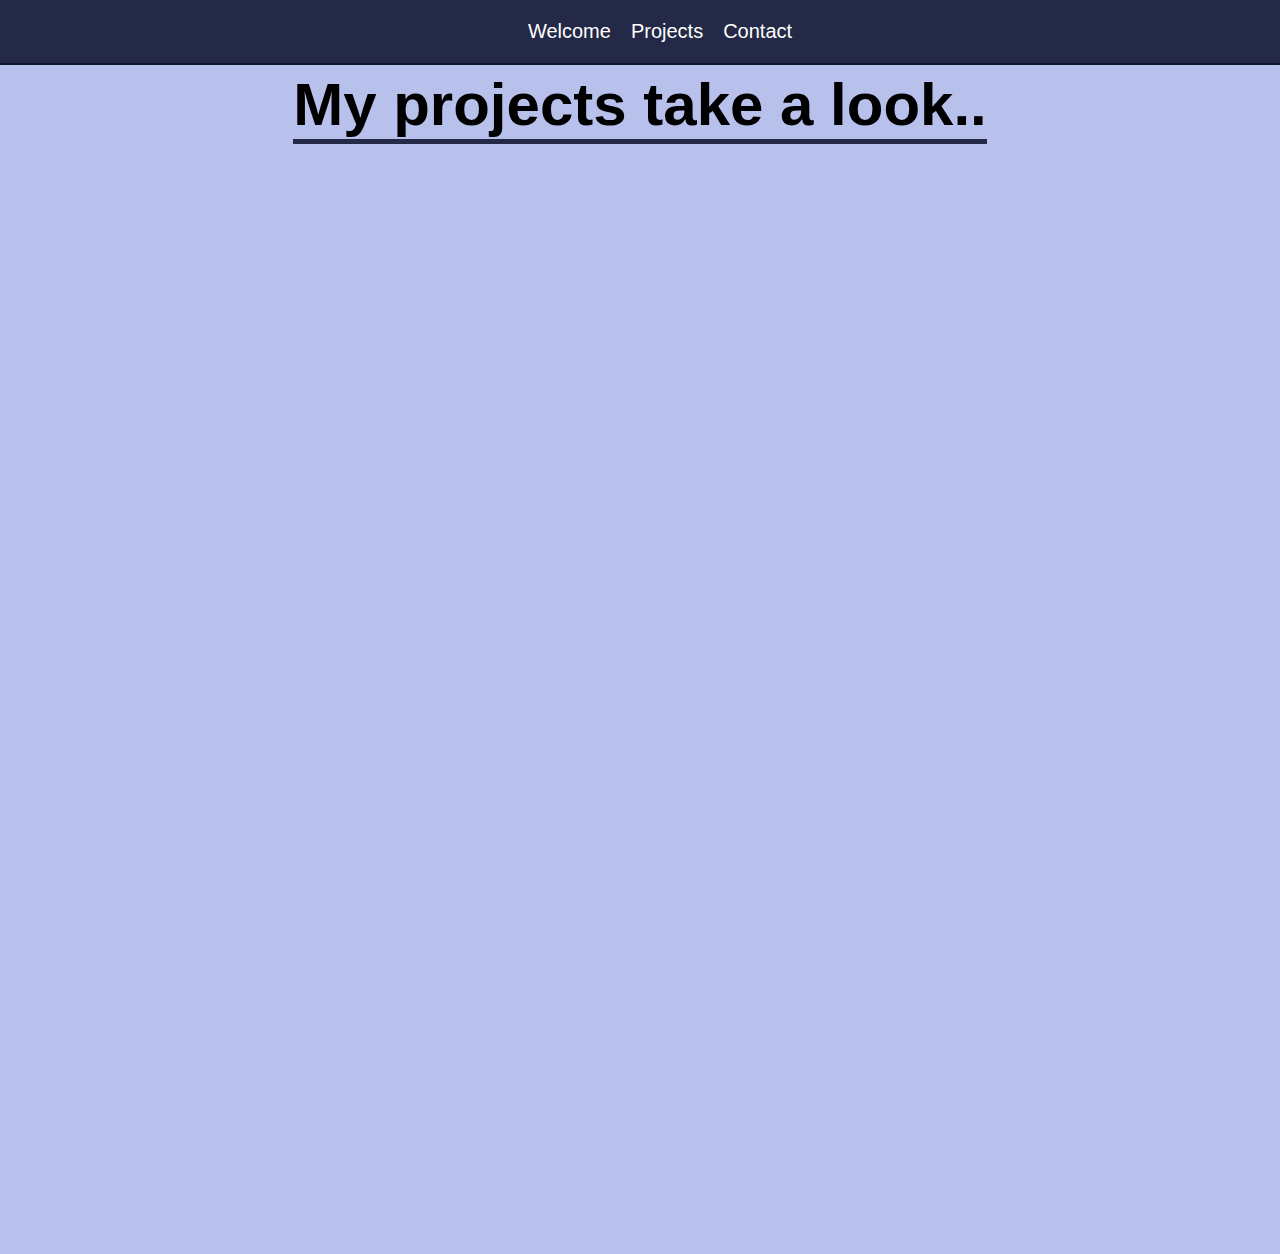
<file: allprojects.html>
<!DOCTYPE html>
<html lang="en">
<head>
    <meta charset="UTF-8">
    <meta name="viewport" content="width=device-width, initial-scale=1.0">
    <link rel="stylesheet" href="styles.css">
    <title>Projetos</title>
</head>
<body>
    <header>
        <header>
            <nav id="nav-bar">
                <ul class="nav-links">
                    <li><a href="index.html" class="nav-link">Welcome</a></li>
                    <li><a href="#projects" class="nav-link">Projects</a></li>
                    <li><a href="index.html#contact" class="nav-link">Contact</a></li>
                </ul>
            </nav>
    </header>
    <section id="projects">
        <h1>My projects take a look..</h1>
    <section>
</body>
</html>
</file>
<file: styles.css>
:root {
    --nutural: #232946;
    --base-100: #fffffe;
    --neutural-focus: #121629;
    --primary: #eebbc3;
    --secundary: #b8c1ec;
    --acent: #d4d8f0;
}

* {
    margin: 0;
}

body {
    font-family: "Noto Serif", sans-serif;
    text-align: center;
    background-color: var(--neutural-focus);
}

h1,
h2,
h3,
h4,
h5,
h6 {
    font-family: "Poppins", sans-serif;
}

h1 {
    font-size: 60px;
}

#nav-bar {
    display: flex;
    justify-content: center;
    position: fixed;
    top: 0;
    width: 100%;
    background-color: var(--nutural);
    padding: 20px 0;
    font-size: 20px;
    border-bottom: 2px solid var(--neutural-focus);
}

.nav-links {
    display: flex;
    list-style: none;

}

.nav-links a {
    text-decoration: none;
    color: var(--base-100);
    padding: 0 10px;
}

.nav-links a:hover {
    text-decoration: underline;
}

section {
    min-height: 100vh;
    padding: 70px 0;
}

#welcome-section {
    background-color: var(--nutural);
    color: var(--base-100);
    display: flex;
    flex-direction: column;
}

#welcome-section h1 {
    margin-top: 10vh;
}

#welcome-section p {
    color: var(--primary);
    font-size: 25px;
    margin: 25px 0;
    font-style: italic;
    margin-bottom: -5px;
}

#welcome-section .descripton{

    padding-right: 200px;
    padding-left: 200px;
    font-style: italic;
}

.figura {
    width: 300px;
    margin-top: 70px;
    margin-left: auto;
    margin-right: auto;
    border-radius: 50px;
    align-items: center;
}

#projects {
    background-color: var(--secundary);
    color: var(var(--nutural));
}

#projects h1 {
    border-bottom: 5px solid var(--nutural);
    width: fit-content;
    margin: auto;
}

#projects .projects {
    display: grid;
}

#projects .projects {
    display: grid;
    grid-template-columns: repeat(auto-fit, minmax(300px,1fr));
    gap: 30px;
    padding: 20px;
    place-items: center;
    max-width: 1200px;
    margin: auto;
}

#projects .project-tile {
    height: 525px;
    width: 100%;
    display: flex;
    flex-direction: column;
    align-items: center;
    justify-content: center;
    text-decoration: none;
    background-color: var(--nutural);
    color: var(--accent);
    border-radius: 5px;
    box-shadow: 8px 8px 10px 5px rgb(100,100,100, 0.3);
}

.project-tile img {
    height: 100%;
    width: 100%;
    object-fit: cover;
}

#projects .project-tile p{
    font-size: 20px;
    padding: 10px;
    color: var(--base-100);
}

#projects .project-tile span{
   opacity: 0%; /*esconder até passar o rato*/
   padding: 0 5px;
}
#projects .project-tile:hover span{
  opacity: 100%;
  color:var(--primary);
  transition: opacity 0.25s ease-in;
}

.show-all{
    text-decoration: none;
    display: flex;
    align-items: center;
    margin: auto;
    width: max-content;
    padding: 0 15px;
    background-color:var(--nutural);
    color: var(--acent);
    font-size: 25px;
    border-radius: 5px;
    cursor: pointer;
    transition: background-color 0.2s ease-in;
}

.show-all:hover{
    background-color: var(--neutural-focus);
    color:var(--base-100);
}

#contact{
    background-color: var(--nutural);
    color: var(--base-100);
}

#contact h1{
    margin-top: 300px;
}

#contact .social-medias{
    display:flex; /*coloca em linha*/
    flex-wrap: wrap;
    max-width: 1000px;
    justify-content: space-around;
    margin: auto;
    margin-top: 30px;
}

#contact .social-media{
    text-decoration: none;
    color:var(--base-100);
    transition: transform 0.2 ease-in;
    display: flex;
    align-items: center;
    margin: 20px; 
}

footer{
    border-top: 3px solid var(--primary);
    color:var(--base-100);
    padding: 30px;
}

footer h1{
    font-size: 20px;
}

.allprojects{
    font-size: 50px;
    font-display: center;
    padding-top: 40px;
    border-bottom: 2px solid var(--neutural-focus);
}
</file>
